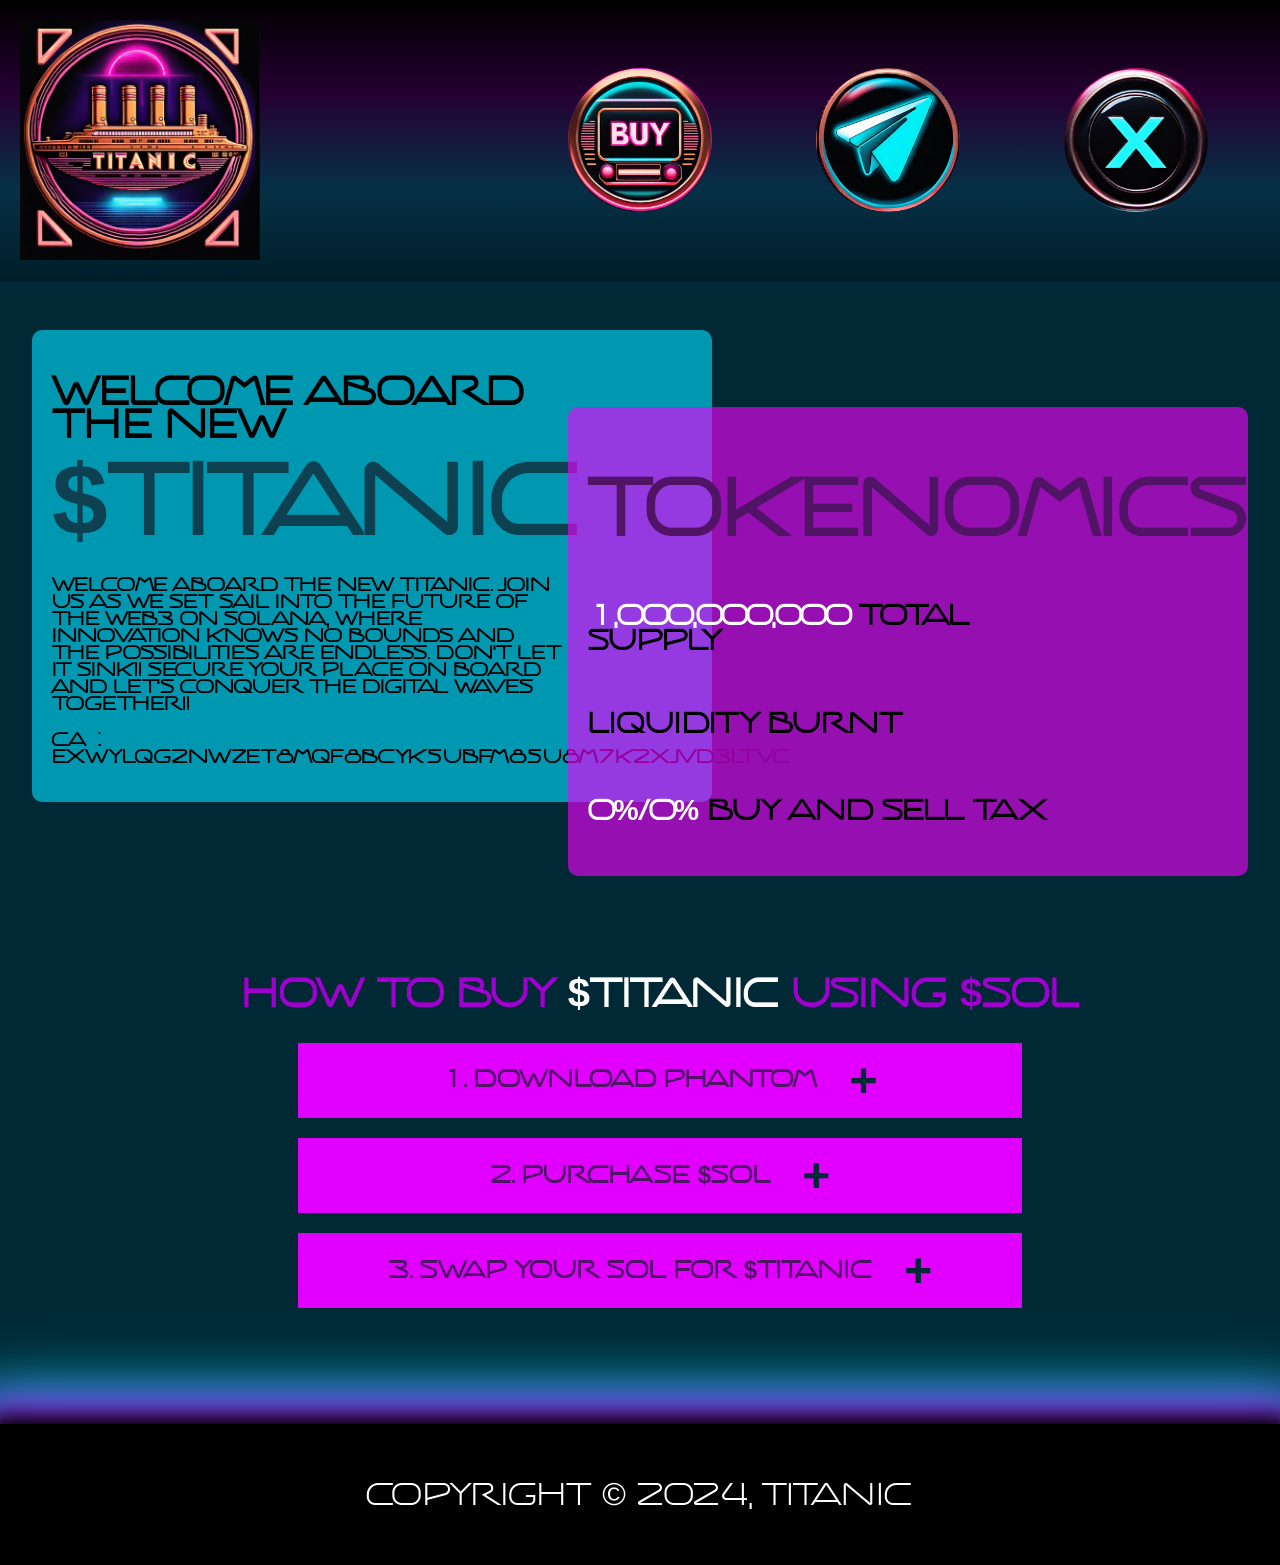
<file: index.html>
<!DOCTYPE html>
<html lang="es">
<head>
    <meta charset="UTF-8">
    <meta name="viewport" content="width=device-width, initial-scale=1.0">
    <title> TITANIC on Solana</title>
    <link rel="stylesheet" href="styles.css">
    <link rel="icon" type="image/x-icon" href="/TITANIClogo.png">
</head>
<body>
    <header>
        <div class="logo">
            <img src="TITANIClogo.png" alt="Logo">
        </div>
        <div class="buttons">
            <a href="https://raydium.io/swap/?outputCurrency=EXwyLQg2nwZET8mQF8bcYK5uBfM85u8M7k2xJVd3Ltvc" class="circular-button"><img src="buy.png" alt="Botón 1"></a>
            <a href="https://t.me/titanicsolana" class="circular-button"><img src="telegram.png" alt="Botón 2"></a>
            <a href="https://twitter.com/titanicsolana"  target="_blank" rel="noopener noreferrer" class="circular-button"><img src="x.png" alt="Botón 3"></a>
        </div>
    </header>
    <div class="video-container">
        <video autoplay muted loop>
            <source src="TitanicAnimation.mp4" type="video/mp4">
            Your browser does not support the video tag.
        </video>
        <div class="overlay">
            <div class="text-container">
                <h1>Welcome aboard the new <span class="titanicword">$TITANIC</span></h1>
                <p>Welcome aboard the new Titanic. Join us as we set sail into the future of the web3 on Solana, where innovation knows no bounds and the possibilities are endless. Don't let it sink!! Secure your place on board and let's conquer the digital waves together!!


                </p>
                <h2>CA &nbsp;: EXwyLQg2nwZET8mQF8bcYK5uBfM85u8M7k2xJVd3Ltvc </h2>
            </div>
        </div>
        <div class="overlay2">
            <div class="text-container2">
                <h1>TOKENOMICS</h1>
                <p><span style="color: white;">1,000,000,000</span> Total Supply</p>
                <p>Liquidity Burnt</p>
                <p><span style="color: white;">0%/0%</span> Buy and Sell Tax</p>
            </div>
        </div>
    </div>
    <div class="section">
        <h1 style="font-size: 2.5em;color: #9f00cf;">HOW TO BUY <span style="color: white;">$TITANIC</span> USING $SOL</h1>
      
        <div class="step">
          <div class="step-header">1. DOWNLOAD PHANTOM  &nbsp;&nbsp;&nbsp;<span style="font-size: 2em;color: #002835">+</span></div>
          <div class="step-content">
            Phantom is a crypto wallet app used for storing and managing Solana tokens. After creating a wallet be sure to write down your recovery phrase on a piece of paper and store it somewhere safe. 
          </div>
        </div>
      
        <div class="step">
          <div class="step-header">2. PURCHASE $SOL &nbsp;&nbsp;&nbsp;<span style="font-size: 2em;color: #002835;">+</span></div>
          <div class="step-content">
            From inside the Phantom app you can purchase Solana using Moonpay or other providers.
          </div>
        </div>
      
        <div class="step">
          <div class="step-header">3. SWAP YOUR SOL FOR $TITANIC &nbsp;&nbsp;&nbsp;<span style="font-size: 2em;color: #002835;">+</span></div>
          <div class="step-content">
            Click the exchange button inside of the Phantom app, input our contract address
          </div>
        </div>
      </div>
      
    <footer>
        <div class="footer-info">
           <p>Copyright © 2024, TITANIC</p>
    </footer>

    <script>
        const stepHeaders = document.querySelectorAll('.step-header');
      
        stepHeaders.forEach(header => {
          header.addEventListener('click', () => {
            const content = header.nextElementSibling;

            content.style.display = content.style.display === 'none' ? 'block' : 'none';
            content.style.visibility = content.style.visibility === 'hidden' ? 'visible' : 'hidden';
            setTimeout(() => content.style.opacity = content.style.opacity === '0' ? '1' : '0',1); // Delay removing the element to allow the transition

            

          });
        });
      </script>
      

</body>
</html>
</file>
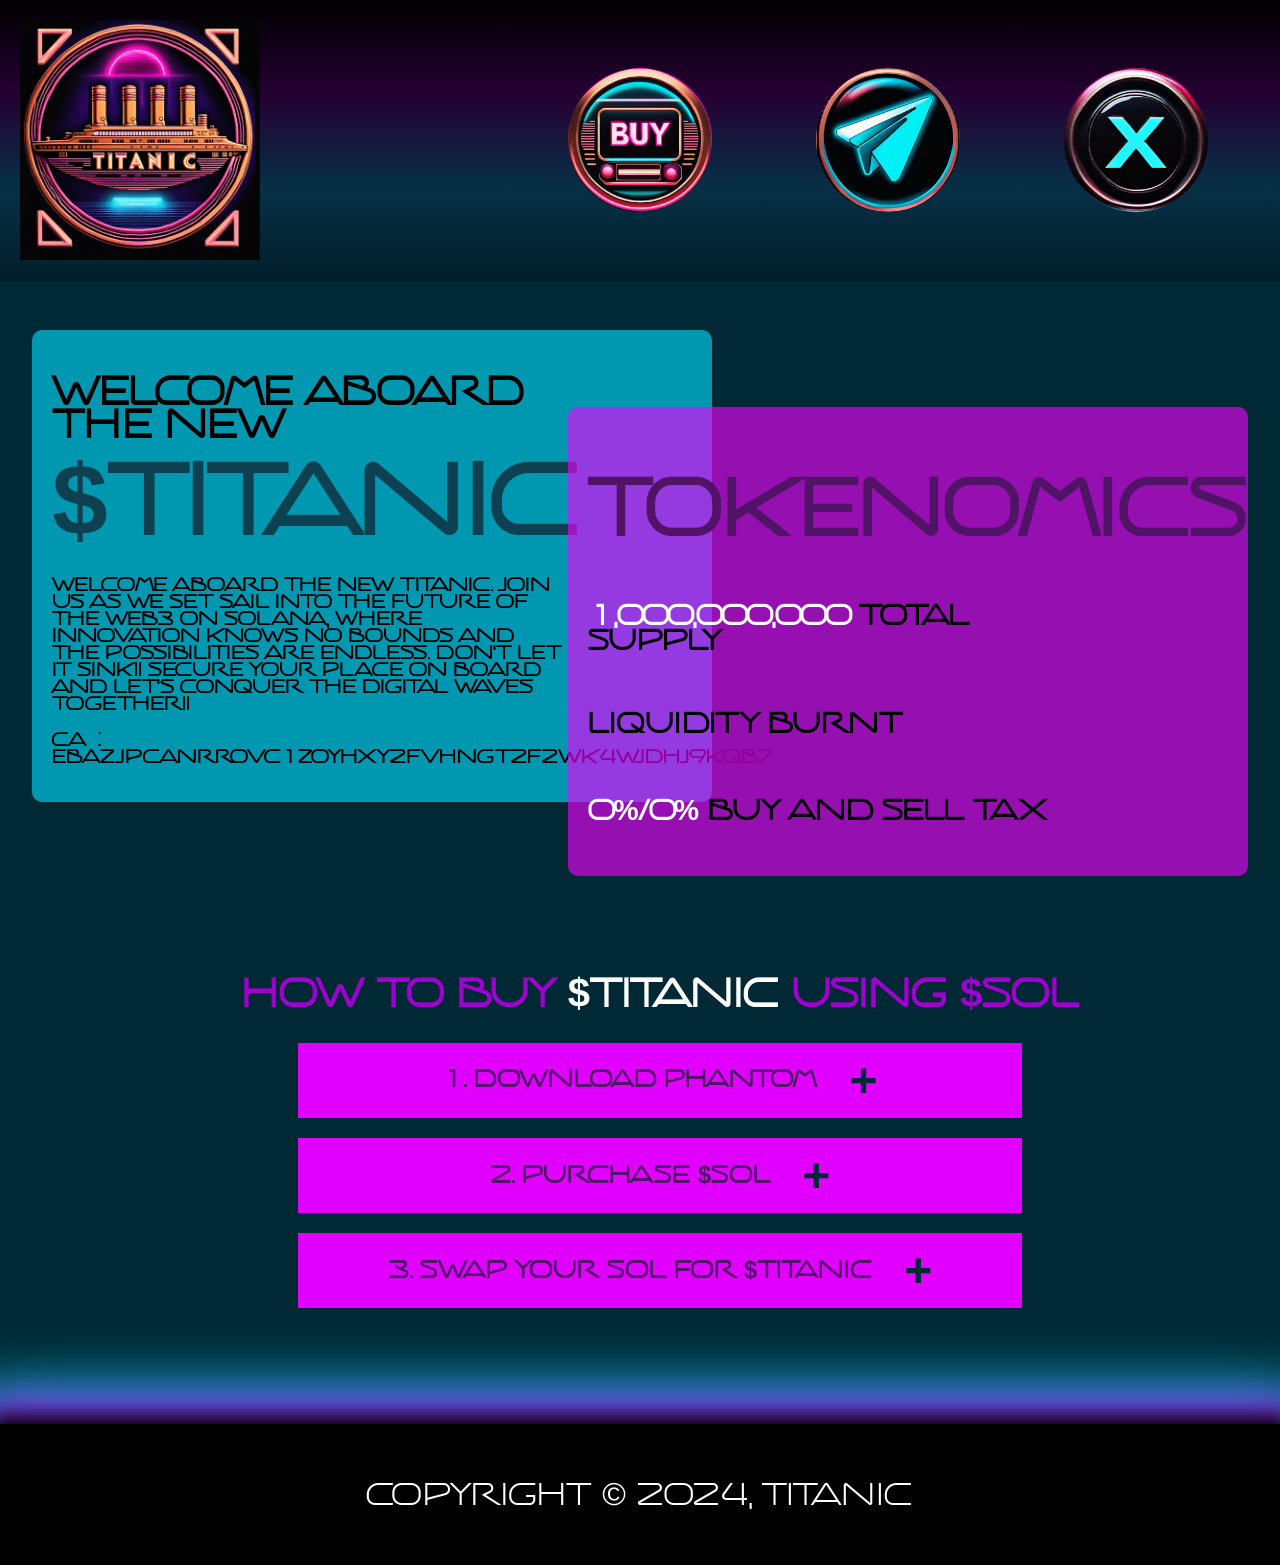
<file: titanic.html>
<!DOCTYPE html>
<html lang="es">
<head>
    <meta charset="UTF-8">
    <meta name="viewport" content="width=device-width, initial-scale=1.0">
    <title> TITANIC on Solana</title>
    <link rel="stylesheet" href="styles.css">
</head>
<body>
    <header>
        <div class="logo">
            <img src="TITANIClogo.png" alt="Logo">
        </div>
        <div class="buttons">
            <a href="#" class="circular-button"><img src="buy.png" alt="Botón 1"></a>
            <a href="#" class="circular-button"><img src="telegram.png" alt="Botón 2"></a>
            <a href="https://twitter.com/titanicsolana"  target="_blank" rel="noopener noreferrer" class="circular-button"><img src="x.png" alt="Botón 3"></a>
        </div>
    </header>
    <div class="video-container">
        <video autoplay muted loop>
            <source src="TitanicAnimation.mp4" type="video/mp4">
            Your browser does not support the video tag.
        </video>
        <div class="overlay">
            <div class="text-container">
                <h1>Welcome aboard the new <span class="titanicword">$TITANIC</span></h1>
                <p>Welcome aboard the new Titanic. Join us as we set sail into the future of the web3 on Solana, where innovation knows no bounds and the possibilities are endless. Don't let it sink!! Secure your place on board and let's conquer the digital waves together!!


                </p>
                <h2>CA &nbsp;: EBAzjpCaNrRovc1ZoYhxY2fVHNgt2F2wk4wjDHJ9Kqb7 </h2>
            </div>
        </div>
        <div class="overlay2">
            <div class="text-container2">
                <h1>TOKENOMICS</h1>
                <p><span style="color: white;">1,000,000,000</span> Total Supply</p>
                <p>Liquidity Burnt</p>
                <p><span style="color: white;">0%/0%</span> Buy and Sell Tax</p>
            </div>
        </div>
    </div>
    <div class="section">
        <h1 style="font-size: 2.5em;color: #9f00cf;">HOW TO BUY <span style="color: white;">$TITANIC</span> USING $SOL</h1>
      
        <div class="step">
          <div class="step-header">1. DOWNLOAD PHANTOM  &nbsp;&nbsp;&nbsp;<span style="font-size: 2em;color: #002835">+</span></div>
          <div class="step-content">
            Phantom is a crypto wallet app used for storing and managing Solana tokens. After creating a wallet be sure to write down your recovery phrase on a piece of paper and store it somewhere safe. 
          </div>
        </div>
      
        <div class="step">
          <div class="step-header">2. PURCHASE $SOL &nbsp;&nbsp;&nbsp;<span style="font-size: 2em;color: #002835;">+</span></div>
          <div class="step-content">
            From inside the Phantom app you can purchase Solana using Moonpay or other providers.
          </div>
        </div>
      
        <div class="step">
          <div class="step-header">3. SWAP YOUR SOL FOR $TITANIC &nbsp;&nbsp;&nbsp;<span style="font-size: 2em;color: #002835;">+</span></div>
          <div class="step-content">
            Click the exchange button inside of the Phantom app, input our contract address
          </div>
        </div>
      </div>
      
    <footer>
        <div class="footer-info">
           <p>Copyright © 2024, TITANIC</p>
    </footer>

    <script>
        const stepHeaders = document.querySelectorAll('.step-header');
      
        stepHeaders.forEach(header => {
          header.addEventListener('click', () => {
            const content = header.nextElementSibling;

            content.style.display = content.style.display === 'none' ? 'block' : 'none';
            content.style.visibility = content.style.visibility === 'hidden' ? 'visible' : 'hidden';
            setTimeout(() => content.style.opacity = content.style.opacity === '0' ? '1' : '0',1); // Delay removing the element to allow the transition

            

          });
        });
      </script>
      

</body>
</html>
</file>
<file: styles.css>
@font-face {
    font-family: 'MyFont'; /* El nombre que quieres darle a la fuente */
    src: url('fonts/ScienceAndFiction.ttf') format('truetype'); /* La ruta del archivo .ttf */
}

body {
    margin: 0;
    padding: 0;
    font-family: 'MyFont', sans-serif;
    width:100%;
    height:100%;
}

header {
    background: linear-gradient(to bottom, rgb(0, 0, 0),rgb(37, 0, 50),rgb(6, 48, 70), rgb(1, 30, 41)); /* Gradiente transparente */
    padding: 20px;
    display: flex;
    justify-content: space-between;
    align-items: center;
    position: relative; /* Necesario para el efecto de luz de neón */
}

.logo {
    width: 40%; /* El 30% del espacio disponible */
}
.logo img {
    height:15rem; /* Ajusta la altura del logo según sea necesario */
}

.buttons {
    width: 60%; 
    display: flex;
    justify-content: space-around; /* Espacio entre los botones */
}

.circular-button img {
    width: 9rem; /* Ancho del botón */
    height: 9rem; /* Altura del botón */
    border-radius: 50%; /* Hace el botón circular */
}

header::before,
header::after {
    content: '';
    position: absolute;
    width: 100%;
    height: 100%;
    box-shadow: 0 0 20px 10px #000000, 0 0 40px 20px #bf00ff, 0 0 60px 30px #00eeff; /* Efecto de luz de neón */
    pointer-events: none; /* Evita la interacción del usuario con los pseudo-elementos */
}

header::before {
    top: 0;
    left: 0;
}

header::after {
    bottom: 0;
    right: 0;
}

#background-video {
    position: relative;
    right: 0;
    bottom: 0;
    min-width: 100%;
    min-height: 180%;
    width: 100%;
    height: 200%;
    z-index: -1;
    background-size: cover;
    overflow: scroll;
}
.video-container {
    position: relative;
    background-color:#002835;
}

video {
    width: 100%;
    height: auto;
}

.overlay {
    position: absolute;
    top: 3em;
    left: 2em;
    background-color: #00ddff9d; /* Fondo transparente */
    padding: 20px;
    max-width: 50%;
    border-radius: 10px;
    box-shadow: 0 0 0 0 rgba(0, 0, 0, 0); /* Sin sombra */
}

.text-container {
    max-width: 80%;
}

.text-container h1 {
    font-size: 2.5em;
    margin-bottom: 10px;
}

.text-container p {
    font-size: 1.2em;
    font-weight: bold;
}

.text-container h2 {
    font-size: 1.2em;
    font-weight: bolder;
    color: rgb(0, 0, 0);
}
.content {
    position: relative;
    z-index: 1; /* Asegura que el contenido esté sobre el video */
}

.titanicword{
    font-size: 2.5em;
    margin-bottom: 10px;
    color: #0d4051;
}

.overlay2 {
    position: absolute;
    bottom: 3em;
    right: 2em;
    background-color: #f200ff9d; /* Fondo transparente */
    padding: 20px;
    max-width: 50%;
    border-radius: 10px;
    box-shadow: 0 0 0 0 rgba(0, 0, 0, 0); /* Sin sombra */
}

.text-container2 {
    max-width: 80%;
}

.text-container2 h1 {
    font-size: 5em;
    margin-bottom: 10px;
    color: #501365;
}

.text-container2 p {
    margin-top: 2em;
    font-size: 1.8em;
    font-weight:bolder;
    color: #000000;
}


footer {
    background: linear-gradient(to right, black, black); /* Gradiente transparente */
    padding-top: 20px;
    padding-bottom: 20px;
    display: flex;
    justify-content: space-between;
    align-items: center;
    position: relative; /* Necesario para el efecto de luz de neón */
    width: 100%;
    height: 100%;
    box-shadow: 0 0 20px 10px #000000, 0 0 40px 20px #bf00ff, 0 0 60px 30px #00eeff; /* Efecto de luz de neón */
    pointer-events: none;
}
.footer-info {
    width: 100%; 
    display: flex;
    justify-content: space-around; /* Espacio entre los botones */
    align-items: center;
}

.footer-info p{
    font-size: 2em;
    color: #ffffff;
}

.section {
    width: 100%;
    margin: 0 auto;
    padding: 20px;
    /* background: linear-gradient(to top, #007396, #002835); */
    background: #002835;
    text-align: center;
    display: flex;
    flex-direction: column;
    justify-content: center;
    padding-bottom: 6em;

  }
  .step {
    margin-bottom: 20px;
    align-items: center;
    display: flex;
    justify-content: center;
    flex-direction: column;
    
  }
  .step-header {
    display: flex;
    justify-content: center;
    cursor: pointer;
    padding: 10px;
    background-color: #e100ff;
    width: 55%;
    font-size: 1.5em;
    justify-content: center;
    align-items: center;
    font-weight: bold;
    color: #501365;
  }
  .step-content {
    color: #3c0050;
    transition: opacity 0.3s ease-in-out;
    opacity: 0;
    visibility: hidden;
    display: flex;
    justify-content: center;
    display: none;
    padding: 10px;
    background-color: #a600bc;
    font-size: 1.2em;
    justify-content: center;
    align-items: center;
    font-weight: bold;
    width: 55%;

  }
</file>
